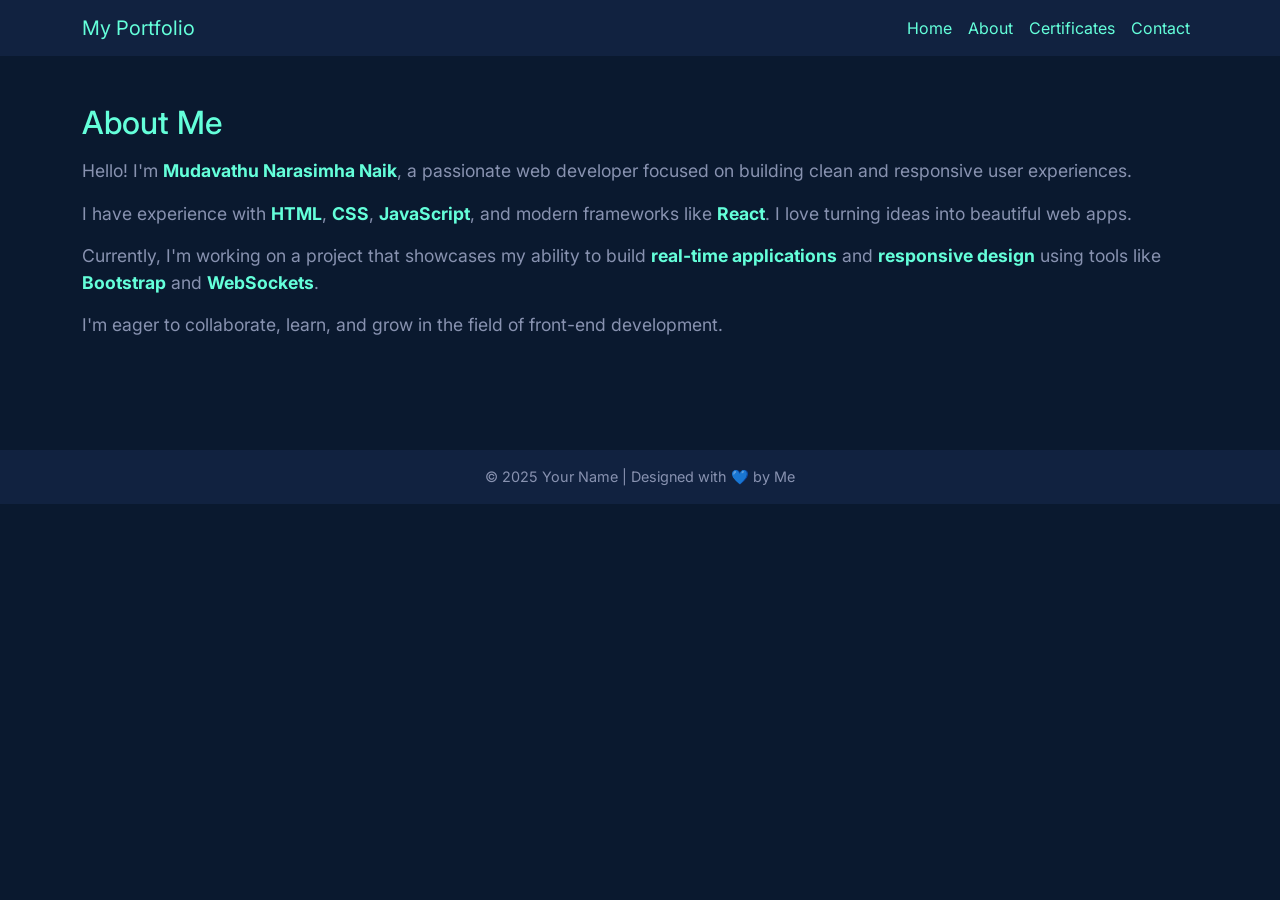
<file: about.html>
<!DOCTYPE html>
<html lang="en">
<head>
  <meta charset="UTF-8" />
  <meta name="viewport" content="width=device-width, initial-scale=1.0"/>
  <title>About Me</title>

  <!-- Google Fonts -->
  <link href="https://fonts.googleapis.com/css2?family=Inter:wght@400;600&display=swap" rel="stylesheet">

  <!-- Bootstrap CSS -->
  <link href="https://cdn.jsdelivr.net/npm/bootstrap@5.0.2/dist/css/bootstrap.min.css" rel="stylesheet">

  <!-- Custom Styles -->
  <style>
    body {
      font-family: 'Inter', sans-serif;
      background-color: #0a192f;
      color: #ccd6f6;
      margin: 0;
      padding: 0;
    }

    .navbar {
      background-color: #112240;
    }

    .navbar-brand,
    .nav-link {
      color: #64ffda !important;
    }

    .nav-link:hover {
      text-decoration: underline;
    }

    main {
      padding: 3rem 1rem;
    }

    h2 {
      color: #64ffda;
      margin-bottom: 1rem;
    }

    p {
      font-size: 1.1rem;
      color: #8892b0;
    }

    .highlight {
      color: #64ffda;
      font-weight: bold;
    }

    footer {
      background-color: #112240;
      color: #8892b0;
      text-align: center;
      padding: 1rem;
      font-size: 0.9rem;
      margin-top: 3rem;
    }
  </style>
</head>
<body>

  <!-- Navbar -->
  <nav class="navbar navbar-expand-lg">
    <div class="container">
      <a class="navbar-brand" href="#">My Portfolio</a>
      <button class="navbar-toggler bg-light" type="button" data-bs-toggle="collapse" data-bs-target="#navbarNav">
        <span class="navbar-toggler-icon"></span>
      </button>
      <div class="collapse navbar-collapse justify-content-end" id="navbarNav">
        <ul class="navbar-nav">
          <li class="nav-item"><a class="nav-link" href="index.html">Home</a></li>
          <li class="nav-item"><a class="nav-link active" href="about.html">About</a></li>
          <li class="nav-item"><a class="nav-link" href="certificates.html">Certificates</a></li>
          <li class="nav-item"><a class="nav-link" href="contact.html">Contact</a></li>
        </ul>
      </div>
    </div>
  </nav>

  <!-- Main Content -->
  <main class="container">
    <h2>About Me</h2>
    <p>Hello! I'm <span class="highlight">Mudavathu Narasimha Naik</span>, a passionate web developer focused on building clean and responsive user experiences.</p>

    <p>I have experience with <span class="highlight">HTML</span>, <span class="highlight">CSS</span>, <span class="highlight">JavaScript</span>, and modern frameworks like <span class="highlight">React</span>. I love turning ideas into beautiful web apps.</p>

    <p>Currently, I'm working on a project that showcases my ability to build <span class="highlight">real-time applications</span> and <span class="highlight">responsive design</span> using tools like <span class="highlight">Bootstrap</span> and <span class="highlight">WebSockets</span>.</p>

    <p>I'm eager to collaborate, learn, and grow in the field of front-end development.</p>
  </main>

  <!-- Footer -->
  <footer>
    © 2025 Your Name | Designed with 💙 by Me
  </footer>

  <!-- Bootstrap JS -->
  <script src="https://cdn.jsdelivr.net/npm/@popperjs/core@2.9.2/dist/umd/popper.min.js"></script>
  <script src="https://cdn.jsdelivr.net/npm/bootstrap@5.0.2/dist/js/bootstrap.min.js"></script>
</body>
</html>
</file>
